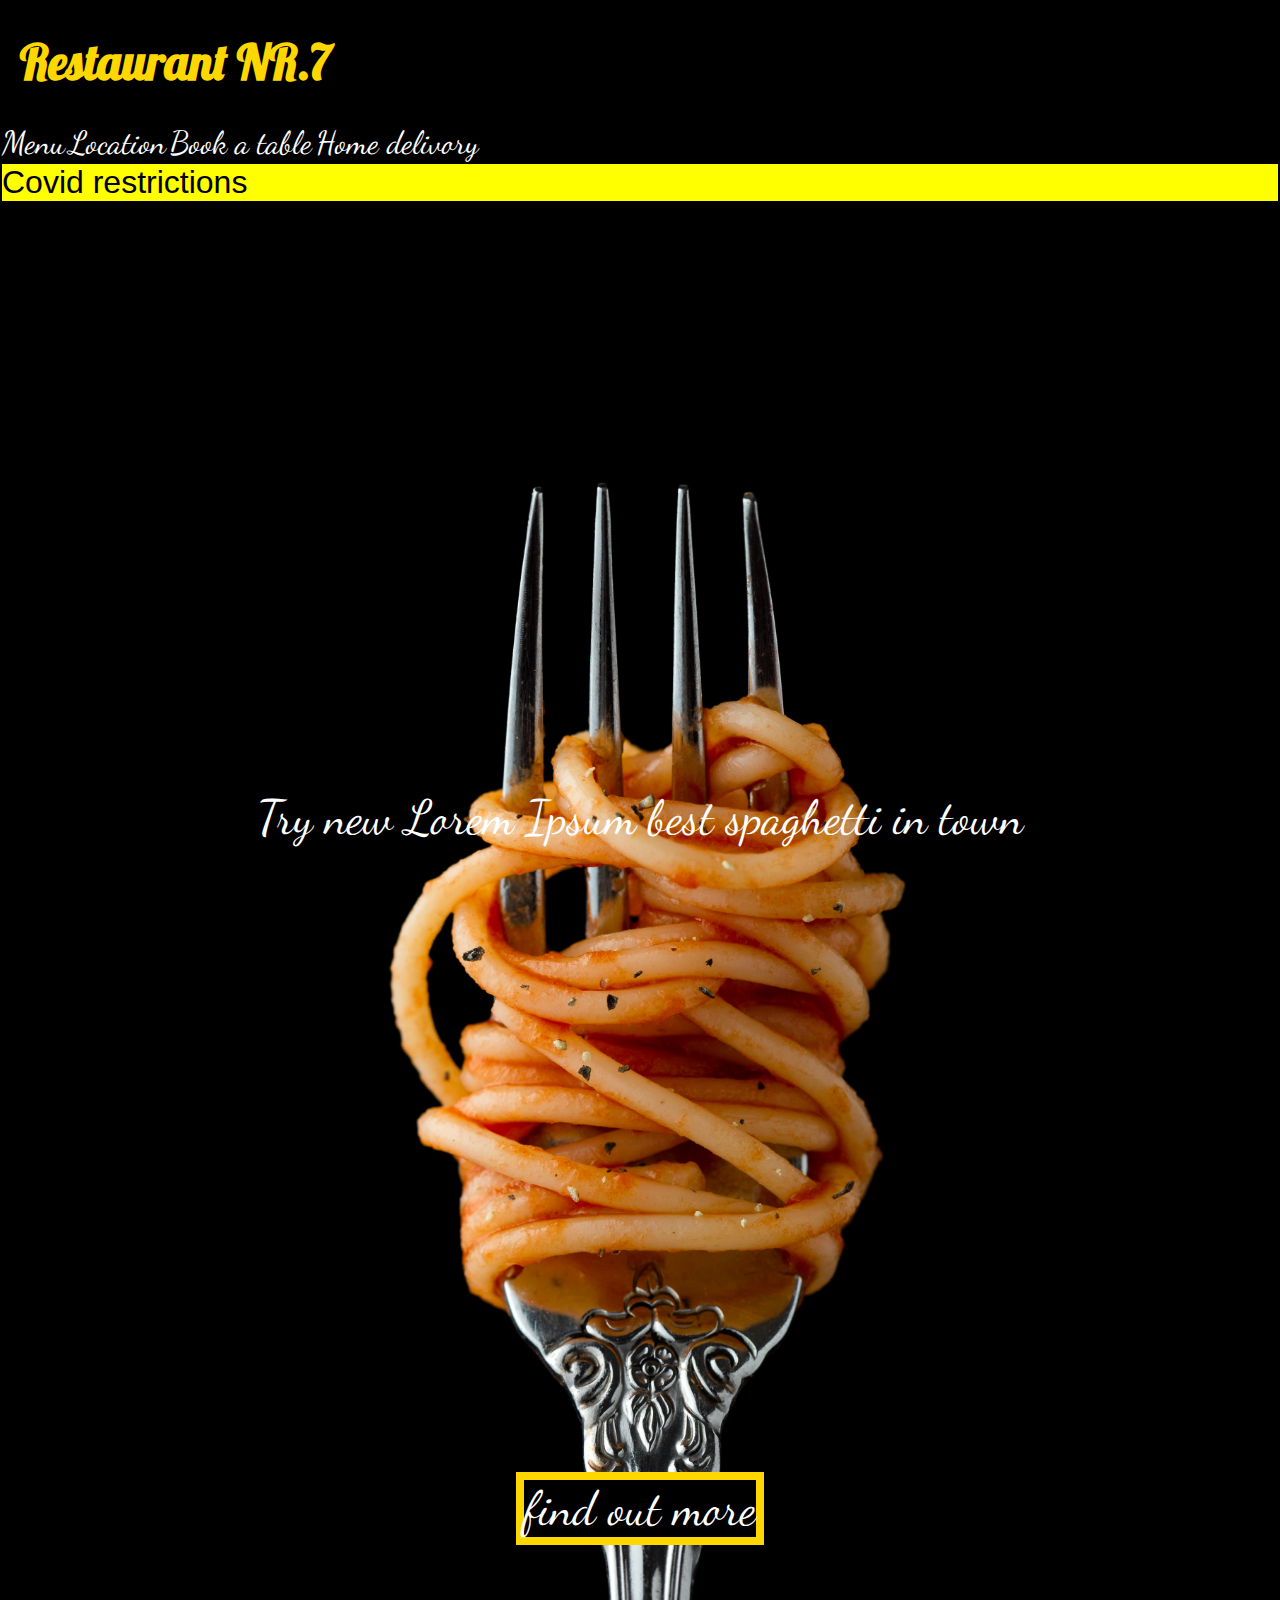
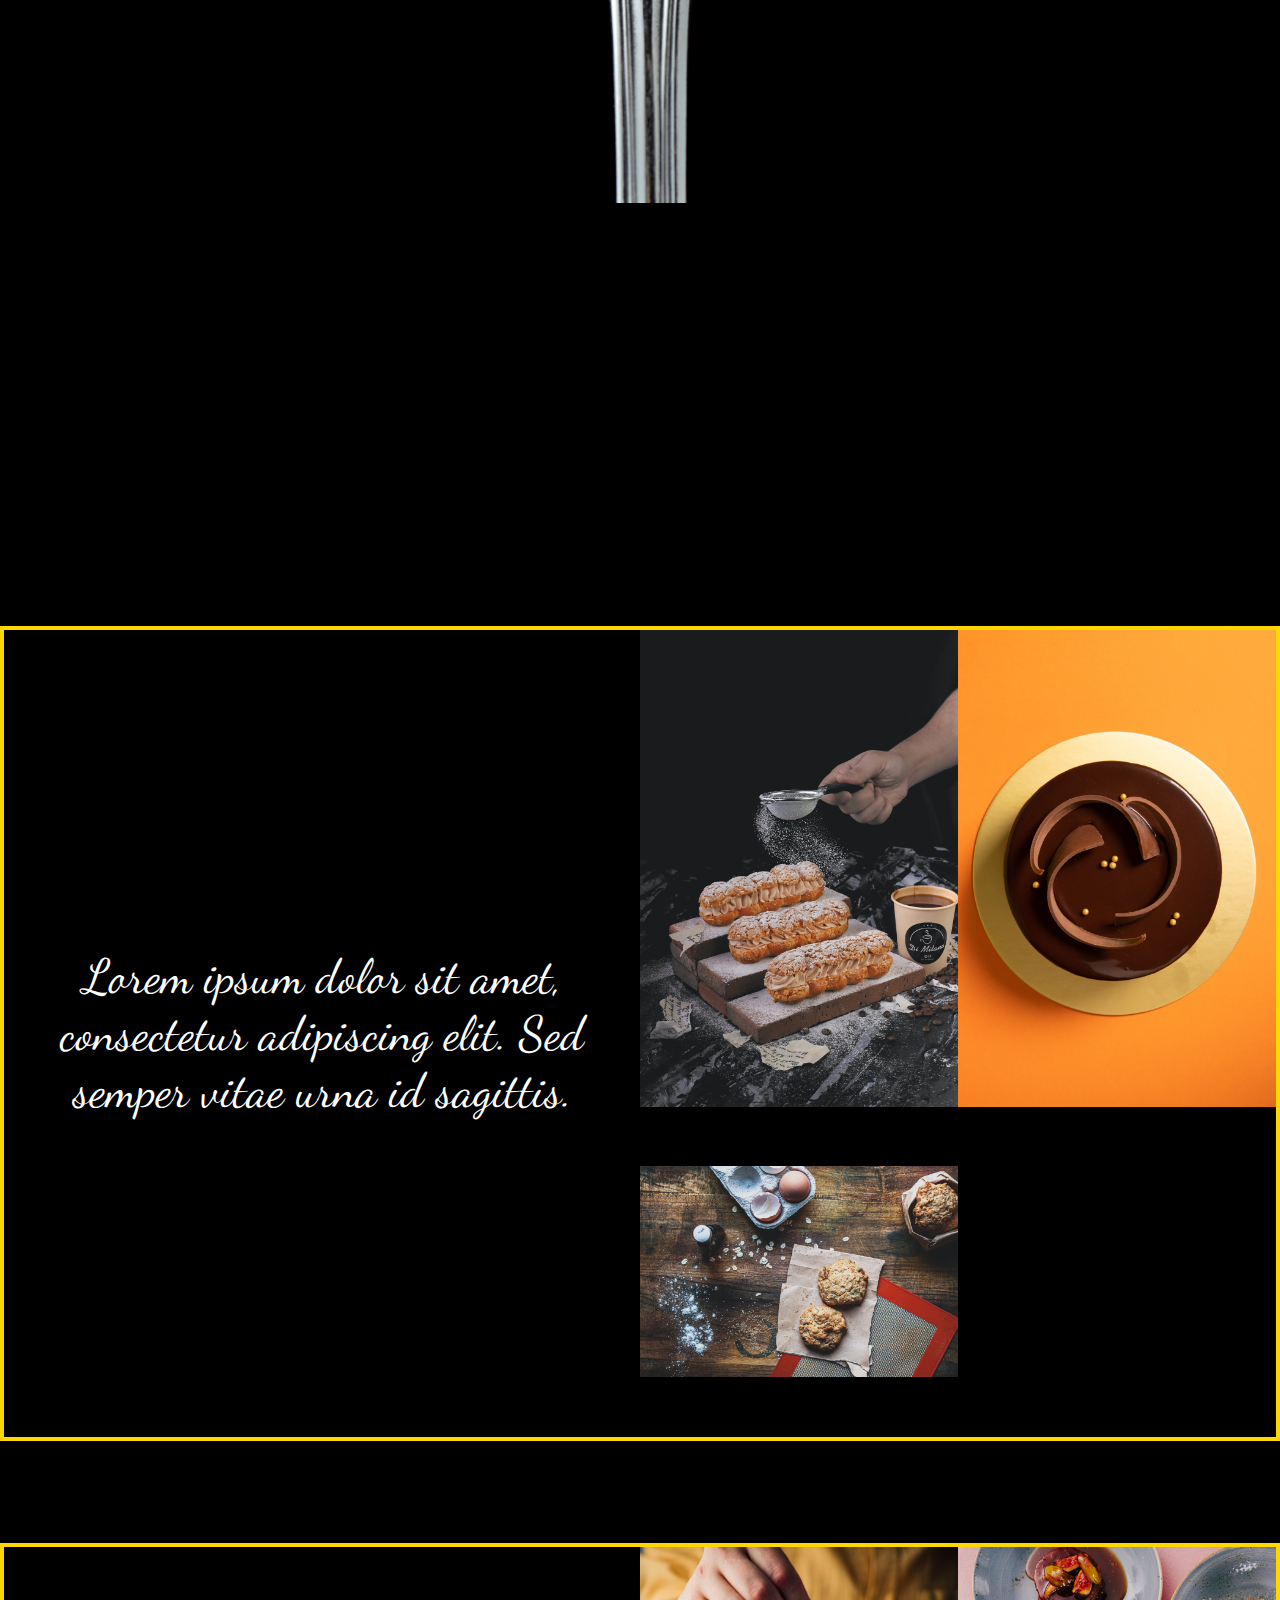
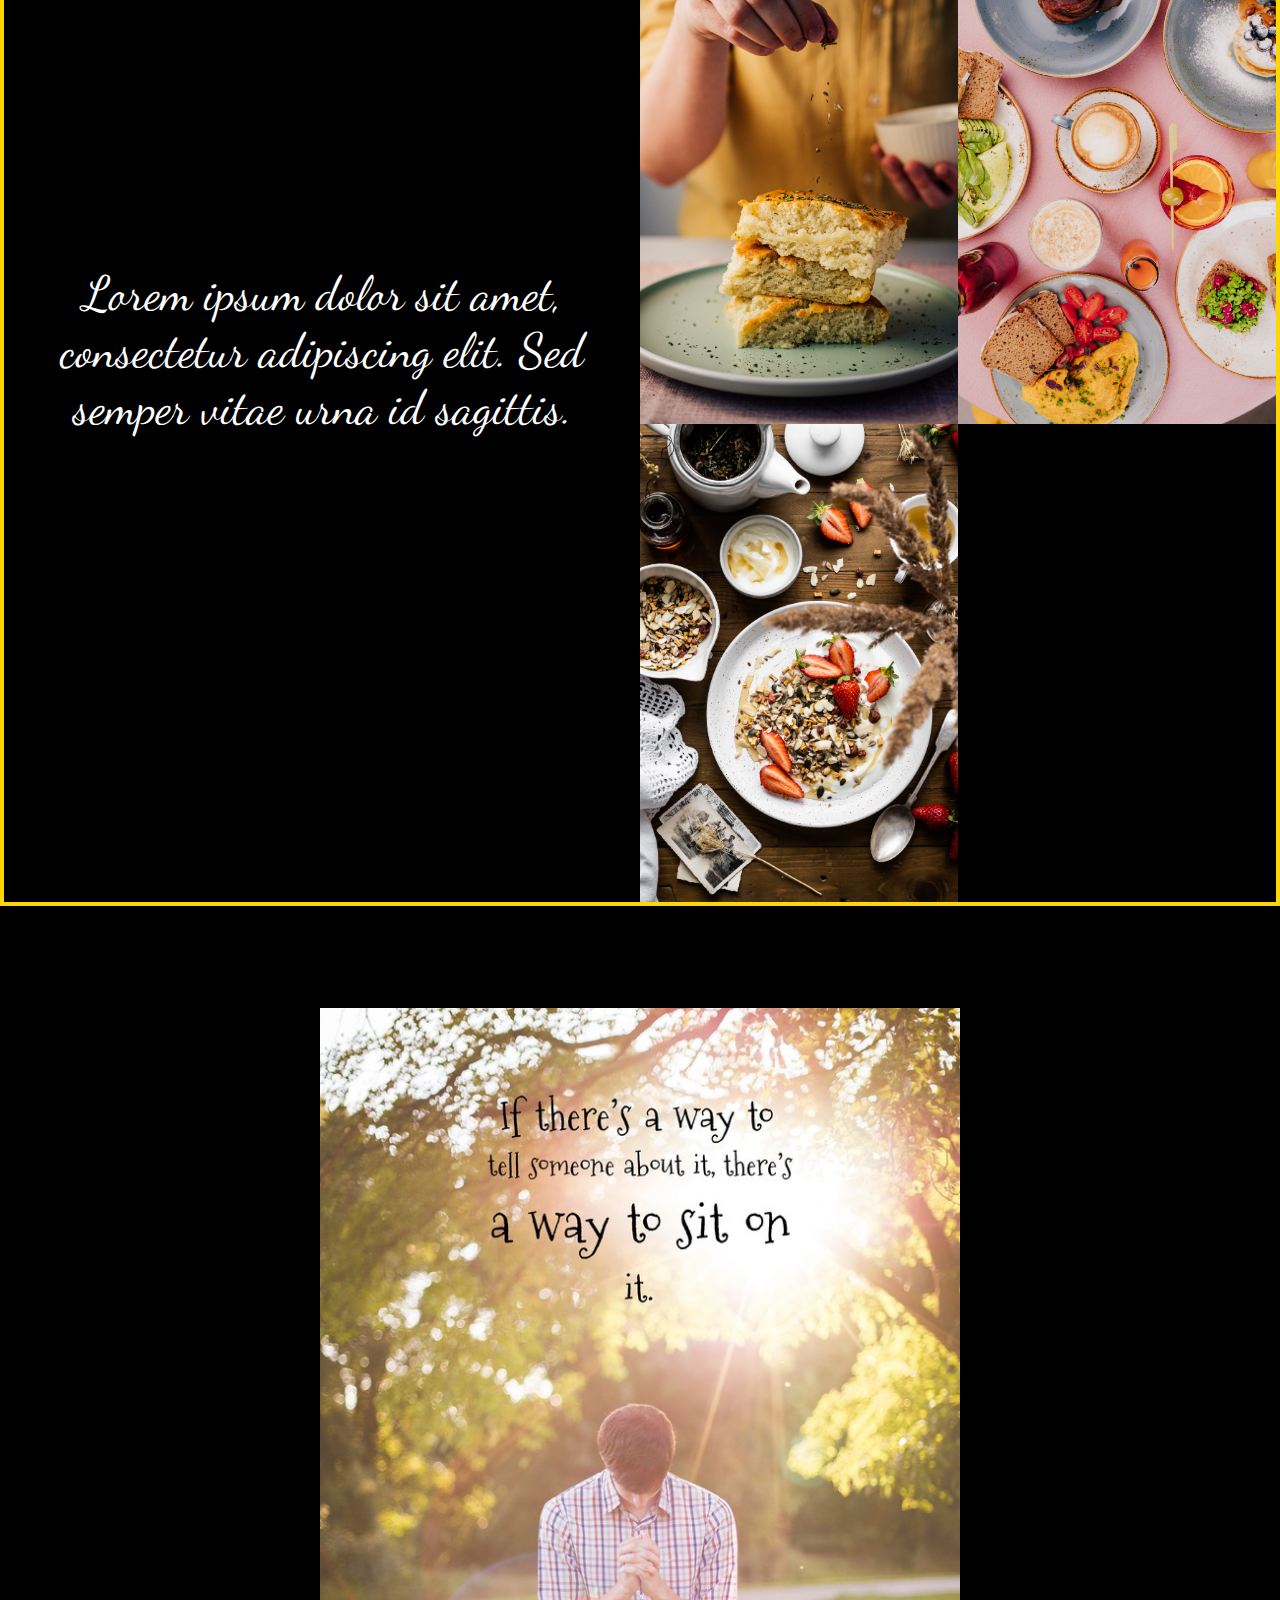
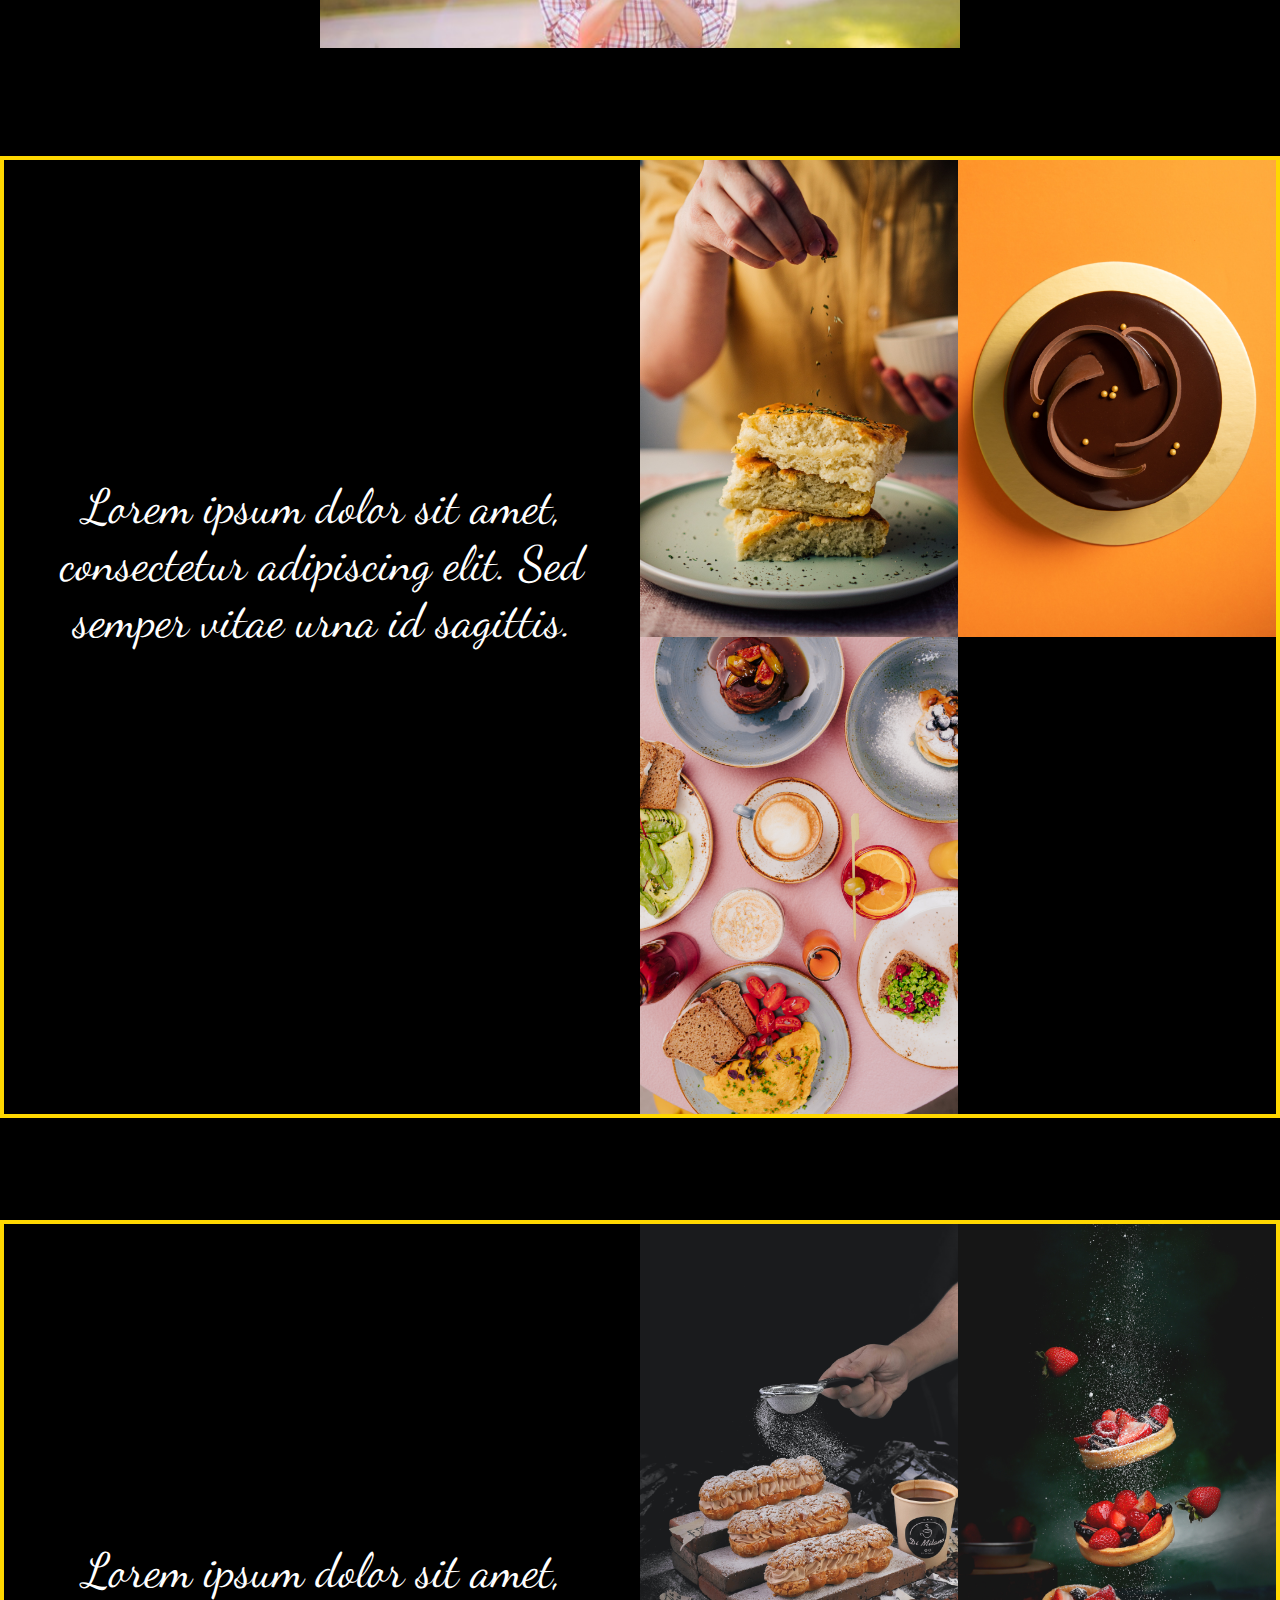
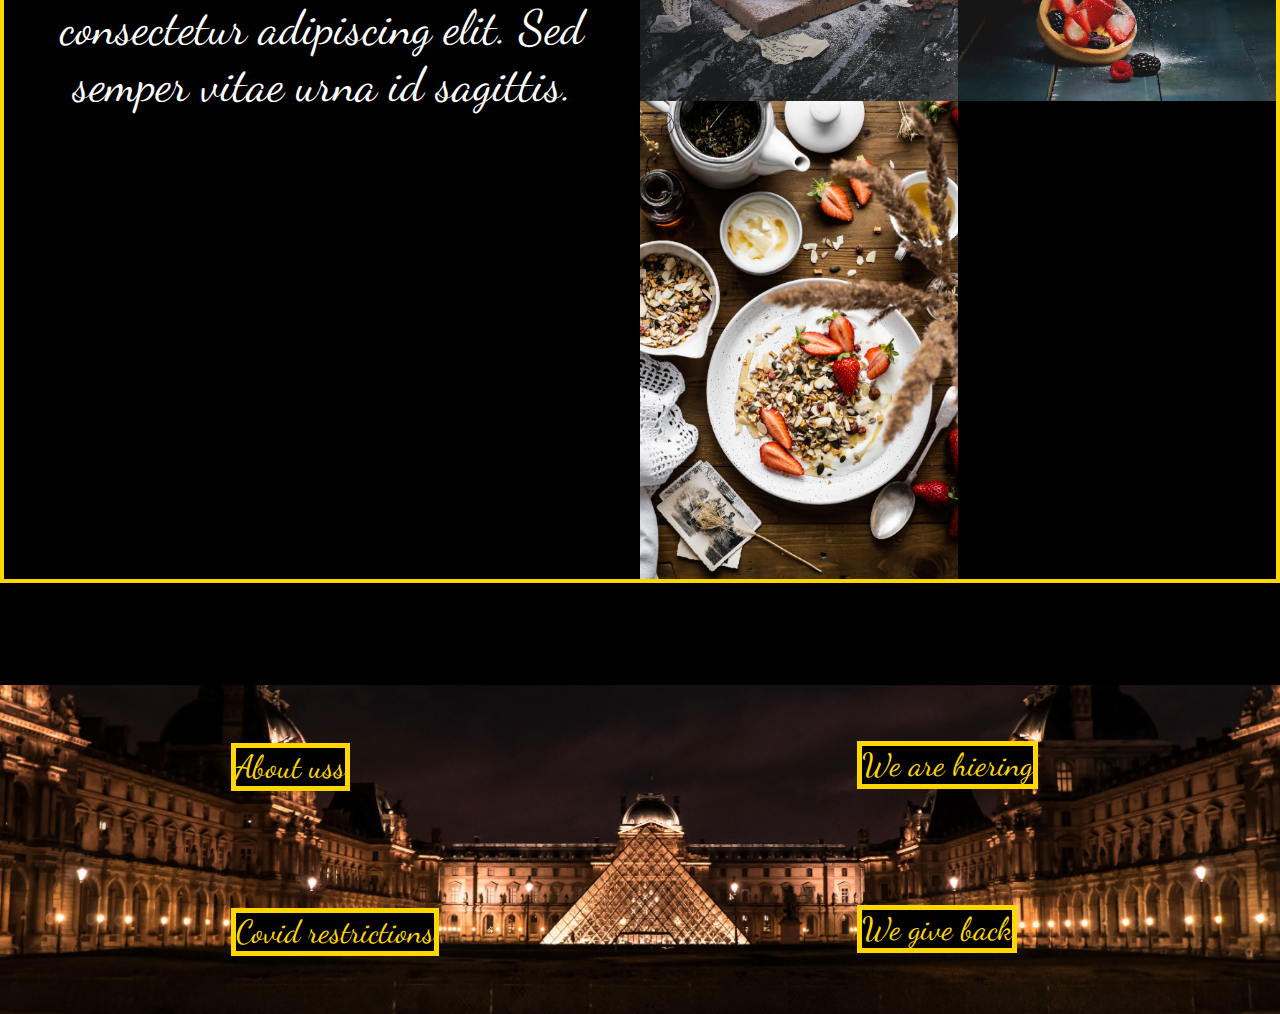
<file: index.html>
<!DOCTYPE html>
<html>
    <head>
        <link rel="preconnect" href="https://fonts.gstatic.com">
        <link href="https://fonts.googleapis.com/css2?family=Dancing+Script&family=Lobster&display=swap" rel="stylesheet">
        <link href="./Css/index.css" rel="stylesheet">
        <title>Restaurant NR.7</title>
    </head>
    <body>
        <h1 id="navLogo">Restaurant NR.7</h1>
        <nav>
            <ul id="navList">
                <li><a href="./HTML/Menu.html">Menu</a></li>
                <li><a href="./HTML/Location.html">Location</a></li>
                <li><a href="./HTML/Order.html">Book a table</a></li>
                <li><a href="./HTML/Delivory.html">Home delivory</a></li>
            </ul>
            <div id="covid">
                <p>Covid restrictions</p>
            </div>
        </nav>
        <main>
            <div id="mainArticle">
                <p>Try new Lorem Ipsum best spaghetti in town</p>
                <p><a id="btn" href="">find out more</a></p>
            </div>
            <div class="article">
                <div class="imgs">
                    <img src="./Images/ali-tarhini-slashio-Bagete.jpg" alt="thre bagetes">
                    <img src="./Images/yu-jinyang-cake.jpg" alt="a chocolade cake">
                    <img src="./Images/anshu-a-cocie.jpg" alt="newly baked cocies">
                </div>
                <div class="text">
                    <p>Lorem ipsum dolor sit amet, consectetur adipiscing elit. Sed semper vitae urna id sagittis.</p>
                </div>
            </div>
            <div class="article">
                <div class="imgs">
                    <img src="./Images/adam-bartoszewicz-Bread.jpg" alt="thre pices of garlick bread">
                    <img src="./Images/colin-michel-Breakfastjpg.jpg" alt="a complite breckfaste">
                    <img src="./Images/monika-grabkowska-yogurt.jpg" alt="yourt whith topics">
                </div>
                <div class="text">
                    <p>Lorem ipsum dolor sit amet, consectetur adipiscing elit. Sed semper vitae urna id sagittis.</p>
                </div>
            </div>
            <div id="qote">
                <img src="./Images/qote.jpeg" alt="">
            </div>
            <div class="article">
                <div class="imgs">
                    <img src="./Images/adam-bartoszewicz-Bread.jpg" alt="thre pices of garlick bread">
                    <img src="./Images/yu-jinyang-cake.jpg" alt="a chocolade cake">
                    <img src="./Images/colin-michel-Breakfastjpg.jpg" alt="a complite breckfaste">
                </div>
                <div class="text">
                    <p>Lorem ipsum dolor sit amet, consectetur adipiscing elit. Sed semper vitae urna id sagittis.</p>
                </div>
            </div>
            <div class="article">
                <div class="imgs">
                    <img src="./Images/ali-tarhini-slashio-Bagete.jpg" alt="thre bagetes">
                    <img src="./Images/ali-tarhini-slashio-Strawberysjpg.jpg" alt="strawberys">
                    <img src="./Images/monika-grabkowska-yogurt.jpg" alt="yourt whith topics">
                </div>
                <div class="text">
                    <p>Lorem ipsum dolor sit amet, consectetur adipiscing elit. Sed semper vitae urna id sagittis.</p>
                </div>
            </div>
        </main>
        <footer>
            <div id="">
                <ul id="footerul">
                    <li><a href="https://www.youtube.com/watch?v=dQw4w9WgXcQ" target="_blank">About uss</a></li>
                    <li><a href="https://github.com/">We are hiering</a></li>
                    <li><a href="https://www.regjeringen.no/no/tema/Koronasituasjonen/id2692388/" target="_blank">Covid restrictions</a></li>
                    <li><a href="https://chrome.google.com/webstore/detail/tab-for-a-cause/gibkoahgjfhphbmeiphbcnhehbfdlcgo">We give back</a></li>
                </ul>
            </div>
        </footer>
    </body>
</html>
</file>
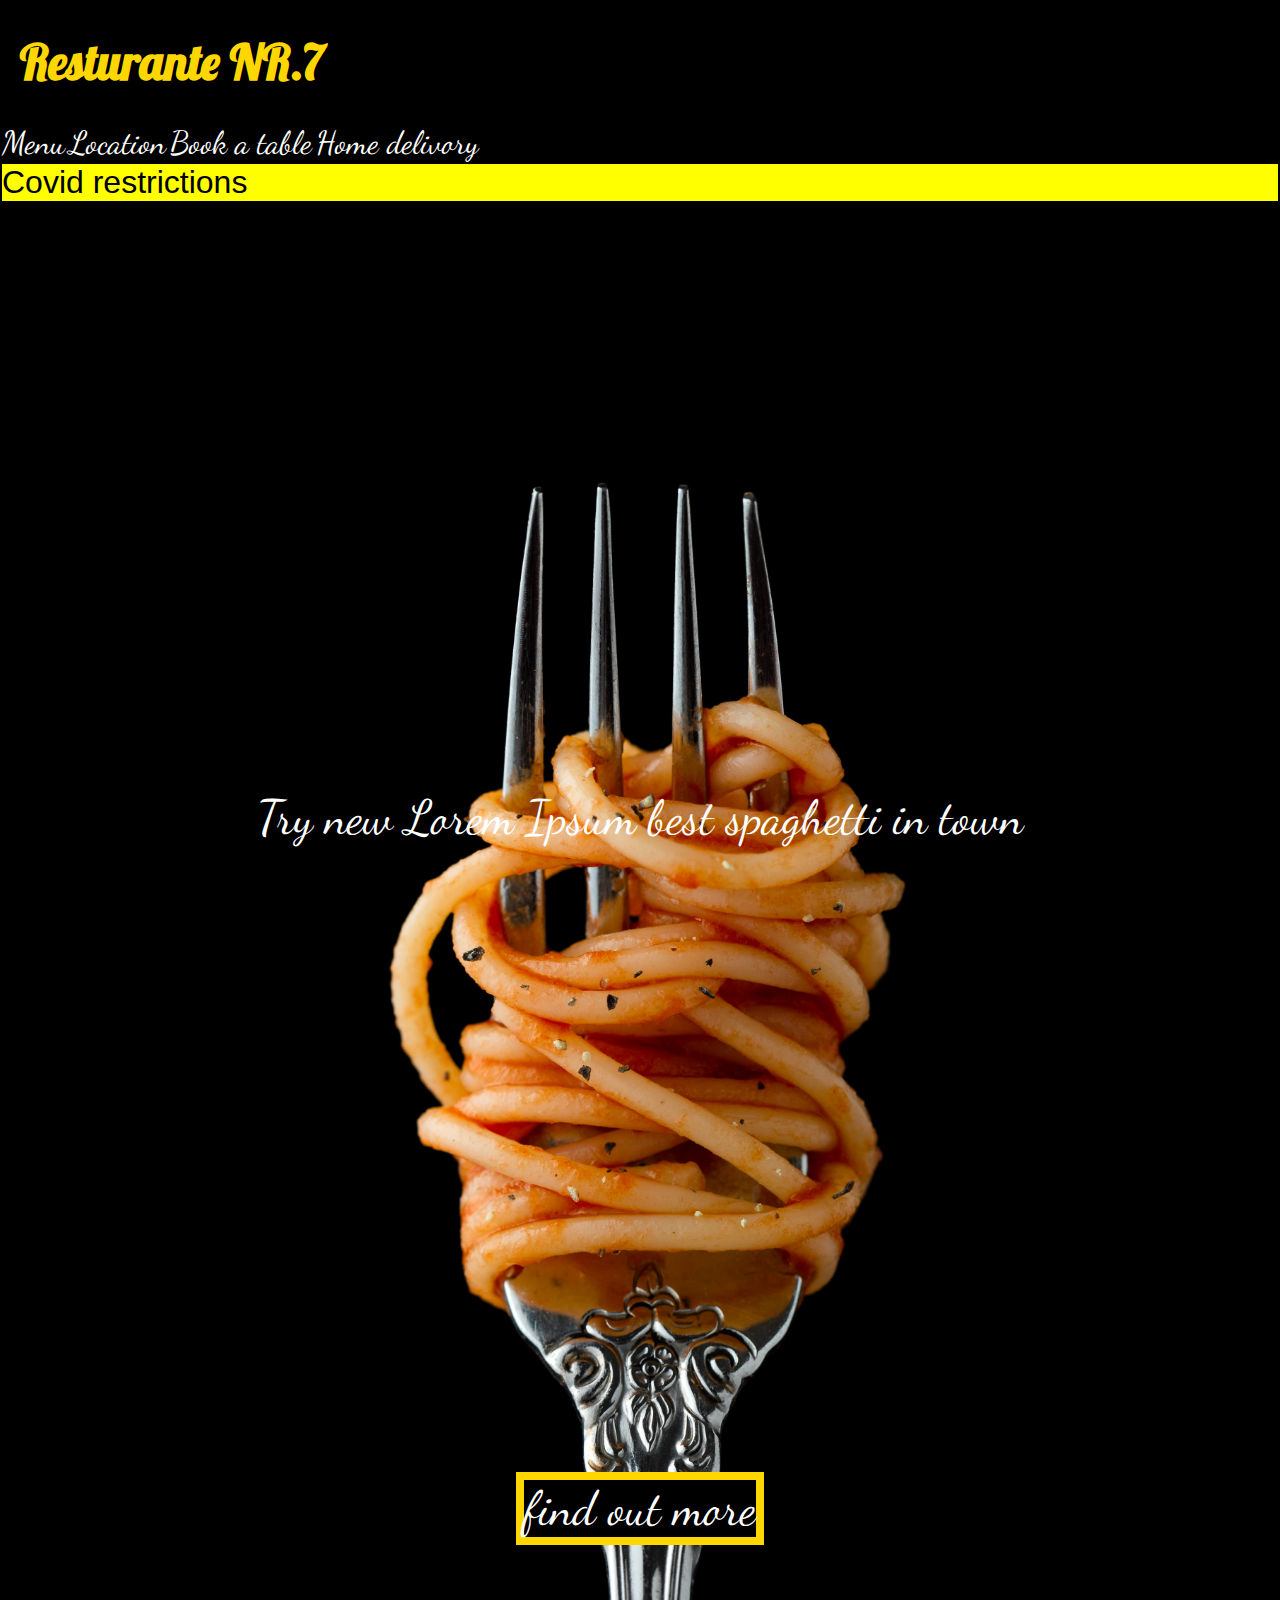
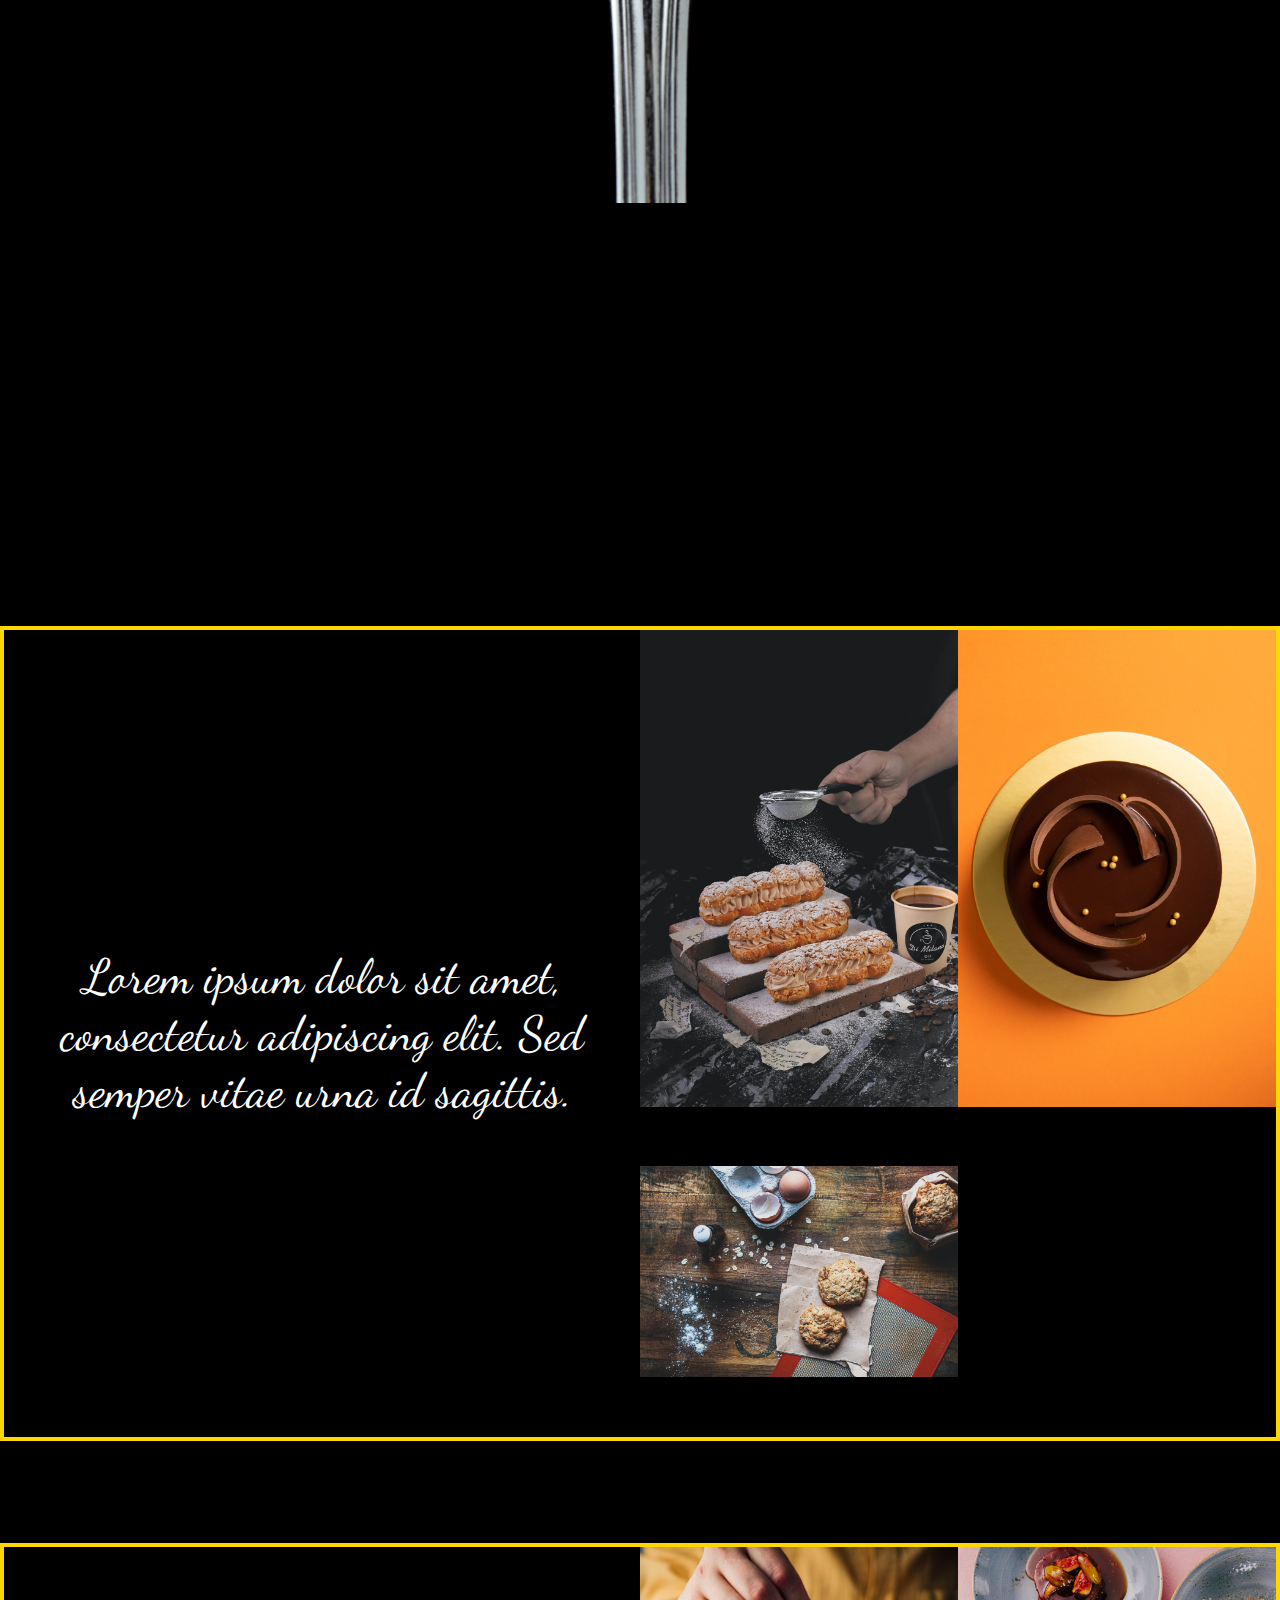
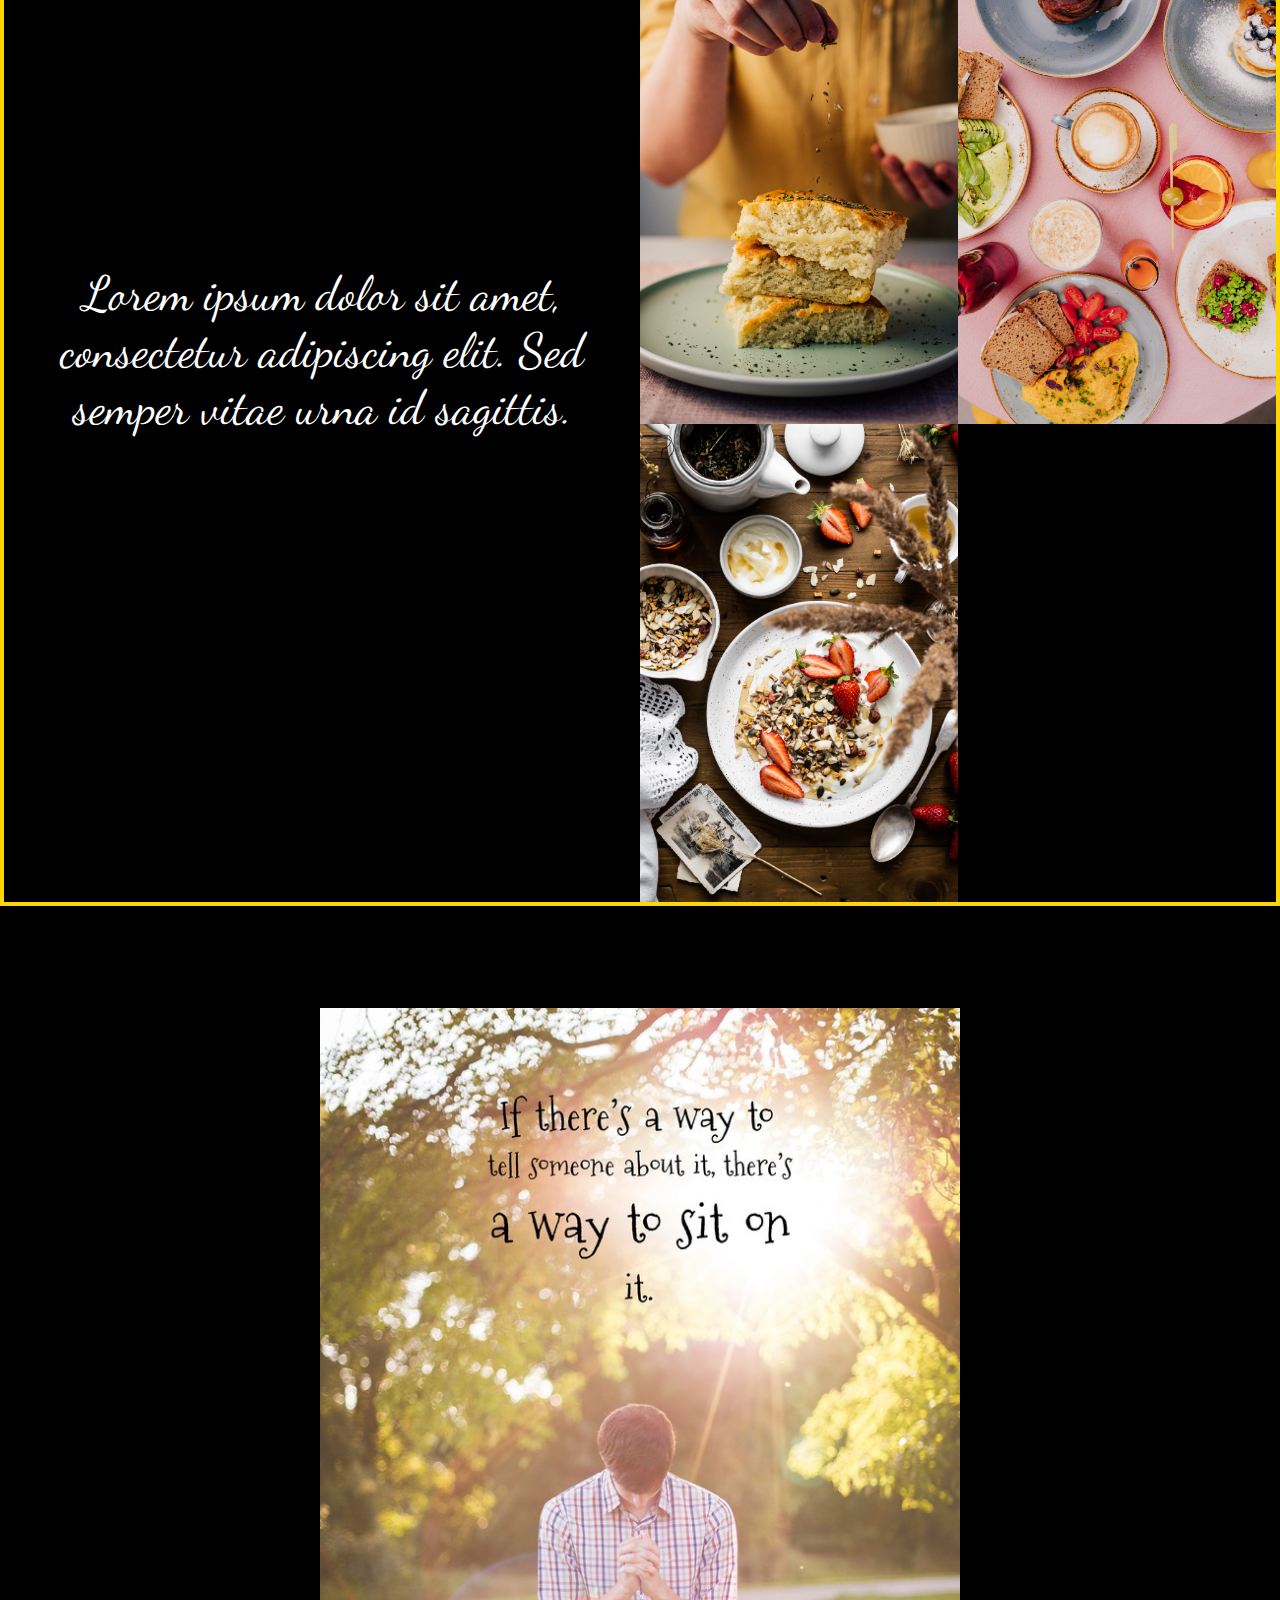
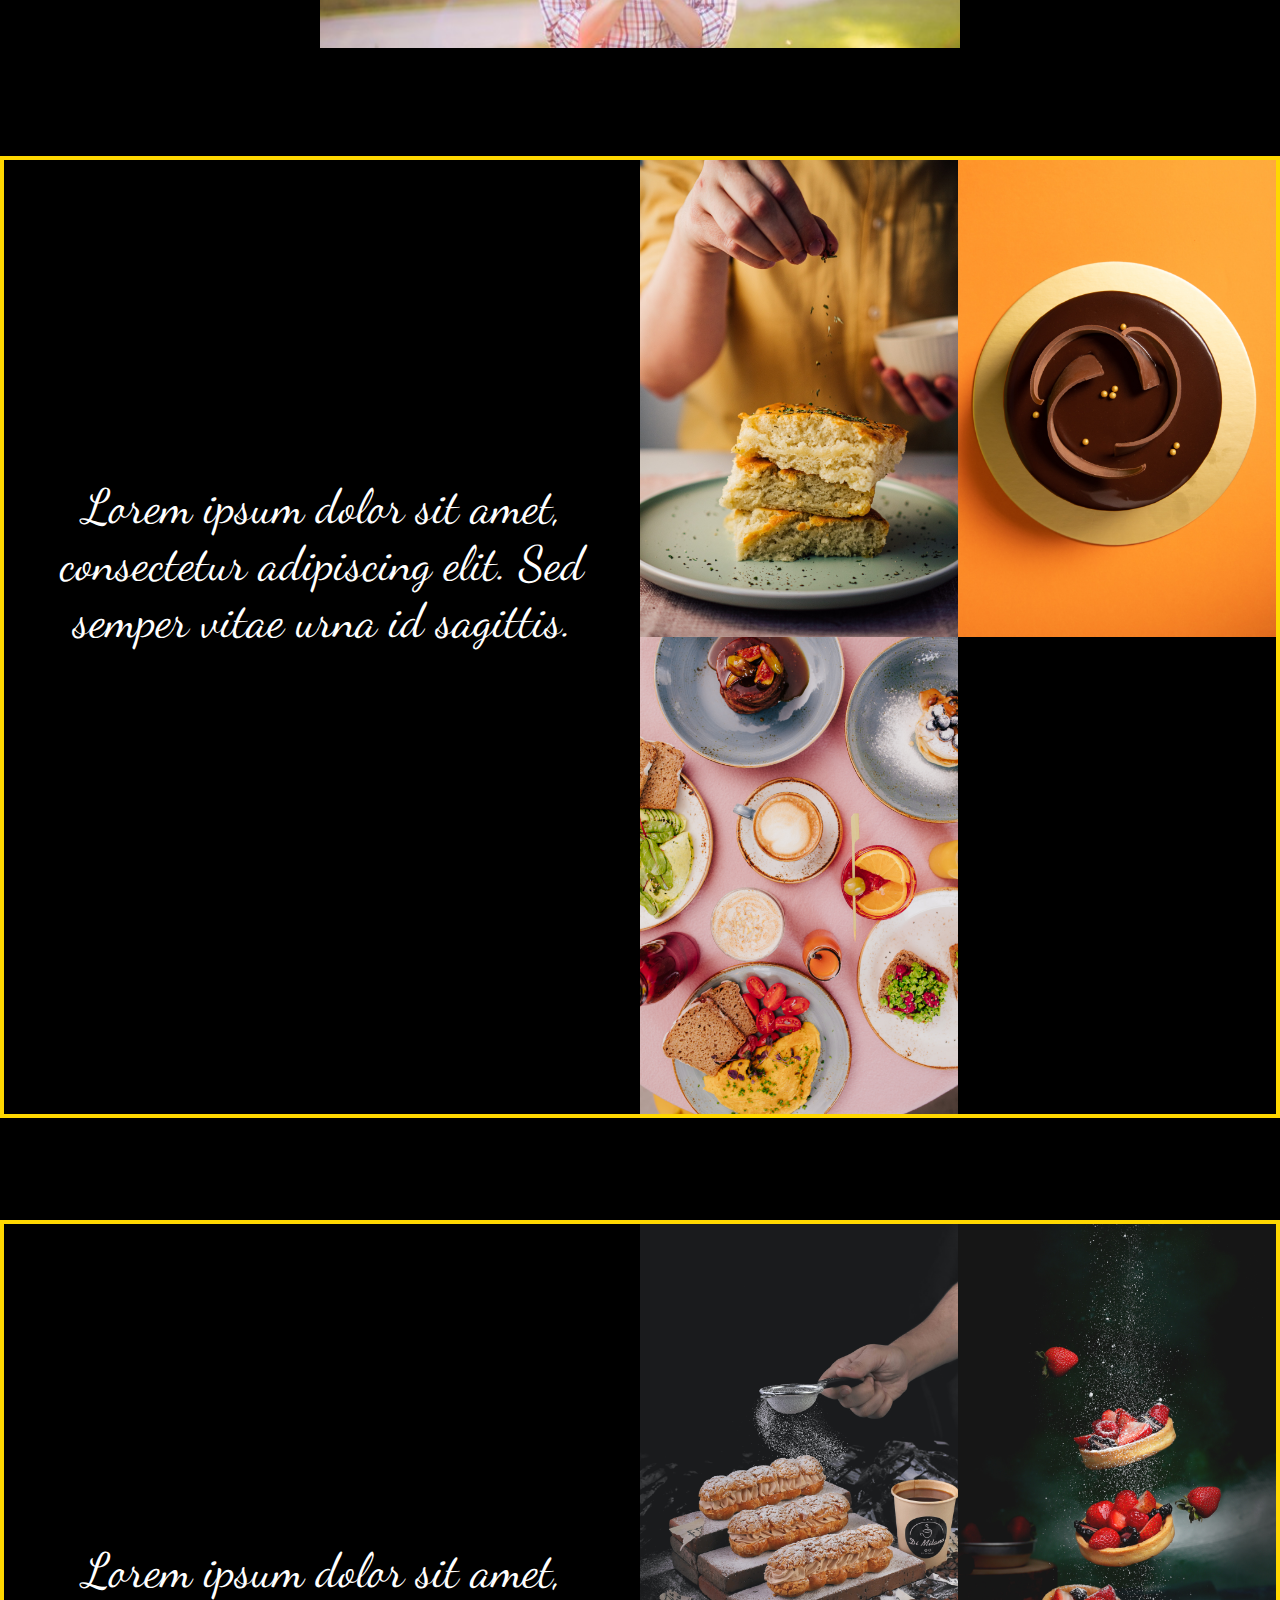
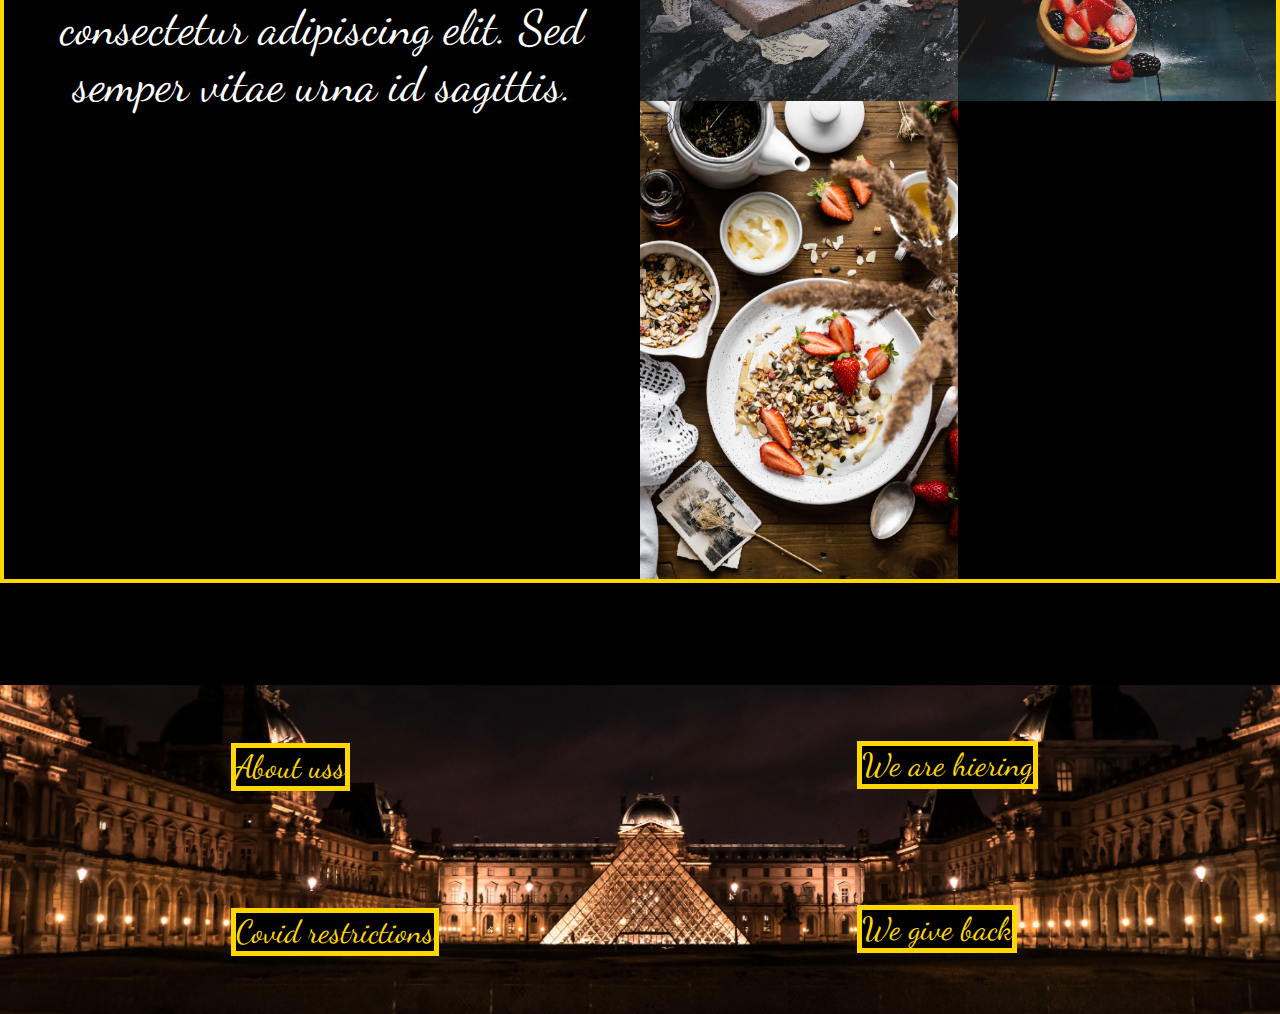
<file: HTML/index.html>
<!DOCTYPE html>
<html>
    <head>
        <link rel="preconnect" href="https://fonts.gstatic.com">
        <link href="https://fonts.googleapis.com/css2?family=Dancing+Script&family=Lobster&display=swap" rel="stylesheet">
        <link href="../Css/index.css" rel="stylesheet">
        <title>Resturante NR.7</title>
    </head>
    <body>
        <h1 id="navLogo">Resturante NR.7</h1>
        <nav>
            <ul id="navList">
                <li><a href="Menu.html">Menu</a></li>
                <li><a href="Location.html">Location</a></li>
                <li><a href="Order.html">Book a table</a></li>
                <li><a href="Delivory.html">Home delivory</a></li>
            </ul>
            <div id="covid">
                <p>Covid restrictions</p>
            </div>
        </nav>
        <main>
            <div id="mainArticle">
                <p>Try new Lorem Ipsum best spaghetti in town</p>
                <p><a id="btn" href="">find out more</a></p>
            </div>
            <div class="article">
                <div class="imgs">
                    <img src="../Images/ali-tarhini-slashio-Bagete.jpg" alt="thre bagetes">
                    <img src="../Images/yu-jinyang-cake.jpg" alt="a chocolade cake">
                    <img src="../Images/anshu-a-cocie.jpg" alt="newly baked cocies">
                </div>
                <div class="text">
                    <p>Lorem ipsum dolor sit amet, consectetur adipiscing elit. Sed semper vitae urna id sagittis.</p>
                </div>
            </div>
            <div class="article">
                <div class="imgs">
                    <img src="../Images/adam-bartoszewicz-Bread.jpg" alt="thre pices of garlick bread">
                    <img src="../Images/colin-michel-Breakfastjpg.jpg" alt="a complite breckfaste">
                    <img src="../Images/monika-grabkowska-yogurt.jpg" alt="yourt whith topics">
                </div>
                <div class="text">
                    <p>Lorem ipsum dolor sit amet, consectetur adipiscing elit. Sed semper vitae urna id sagittis.</p>
                </div>
            </div>
            <div id="qote">
                <img src="../Images/qote.jpeg" alt="">
            </div>
            <div class="article">
                <div class="imgs">
                    <img src="../Images/adam-bartoszewicz-Bread.jpg" alt="thre pices of garlick bread">
                    <img src="../Images/yu-jinyang-cake.jpg" alt="a chocolade cake">
                    <img src="../Images/colin-michel-Breakfastjpg.jpg" alt="a complite breckfaste">
                </div>
                <div class="text">
                    <p>Lorem ipsum dolor sit amet, consectetur adipiscing elit. Sed semper vitae urna id sagittis.</p>
                </div>
            </div>
            <div class="article">
                <div class="imgs">
                    <img src="../Images/ali-tarhini-slashio-Bagete.jpg" alt="thre bagetes">
                    <img src="../Images/ali-tarhini-slashio-Strawberysjpg.jpg" alt="strawberys">
                    <img src="../Images/monika-grabkowska-yogurt.jpg" alt="yourt whith topics">
                </div>
                <div class="text">
                    <p>Lorem ipsum dolor sit amet, consectetur adipiscing elit. Sed semper vitae urna id sagittis.</p>
                </div>
            </div>
        </main>
        <footer>
            <div id="">
                <ul id="footerul">
                    <li><a href="https://www.youtube.com/watch?v=dQw4w9WgXcQ" target="_blank">About uss</a></li>
                    <li><a href="https://github.com/">We are hiering</a></li>
                    <li><a href="https://www.regjeringen.no/no/tema/Koronasituasjonen/id2692388/" target="_blank">Covid restrictions</a></li>
                    <li><a href="https://chrome.google.com/webstore/detail/tab-for-a-cause/gibkoahgjfhphbmeiphbcnhehbfdlcgo">We give back</a></li>
                </ul>
            </div>
        </footer>
    </body>
</html>
</file>
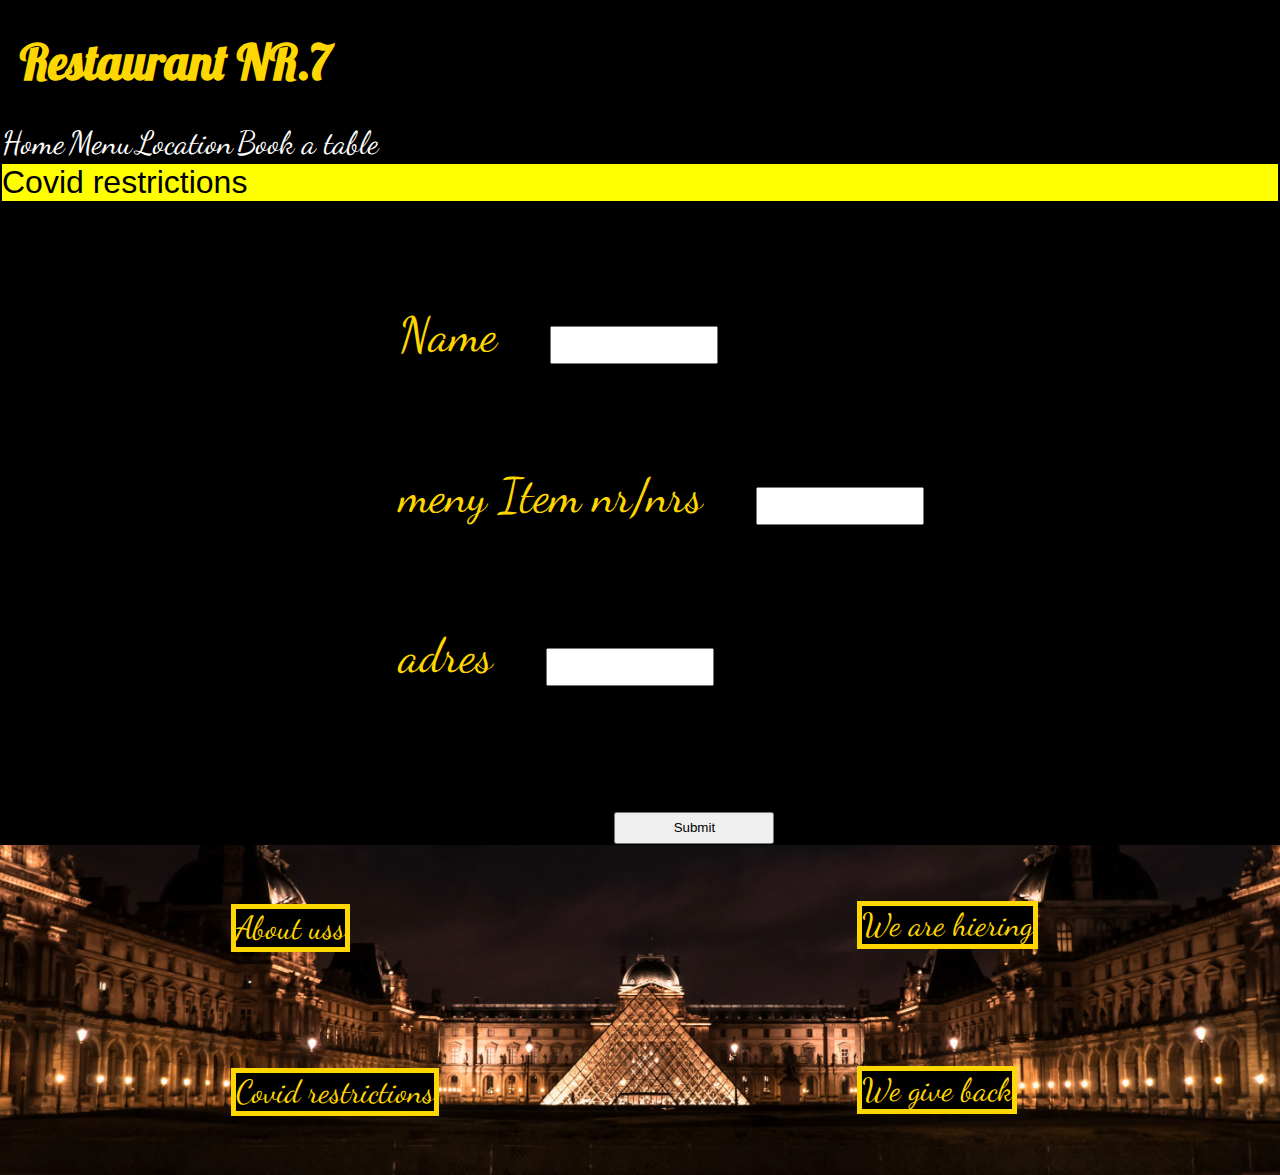
<file: HTML/Delivory.html>
<!DOCTYPE html>
<html>
    <head>
        <link rel="preconnect" href="https://fonts.gstatic.com">
        <link href="https://fonts.googleapis.com/css2?family=Dancing+Script&family=Lobster&display=swap" rel="stylesheet">
        <link rel="stylesheet" href="../Css/index.css">
        <title>Order @Home</title>
    </head>
    <body>
        <h1 id="navLogo">Restaurant NR.7</h1>
        <nav>
            <ul id="navList">
                <li><a href="../index.html">Home</a></li>
                <li><a href="./Menu.html">Menu</a></li>
                <li><a href="./Location.html">Location</a></li>
                <li><a href="./Order.html">Book a table</a></li>
            </ul>
            <div id="covid">
                <p>Covid restrictions</p>
            </div>
        </nav>
        <form method="Get" action="resolts.html" enctype="multipart/form-data">
            <div>
                <label for="Name">Name</label>
                <input type="text" name="Name" required>
            </div>
            <div>
                <label for="Items">meny Item nr/nrs</label>
                <input type="text" name="Items" required>
            </div>
            <div>
                <label for="adres">adres</label>
                <input type="text" name="adres" required>
            </div>
            <input style="margin-left: 35%;" type="submit">
        </form>
        <footer>
            <div id="">
                <ul id="footerul">
                    <li><a href="https://www.youtube.com/watch?v=dQw4w9WgXcQ" target="_blank">About uss</a></li>
                    <li><a href="https://github.com/">We are hiering</a></li>
                    <li><a href="https://www.regjeringen.no/no/tema/Koronasituasjonen/id2692388/" target="_blank">Covid restrictions</a></li>
                    <li><a href="https://chrome.google.com/webstore/detail/tab-for-a-cause/gibkoahgjfhphbmeiphbcnhehbfdlcgo">We give back</a></li>
                </ul>
            </div>
        </footer>
    </body>
</html>
</file>
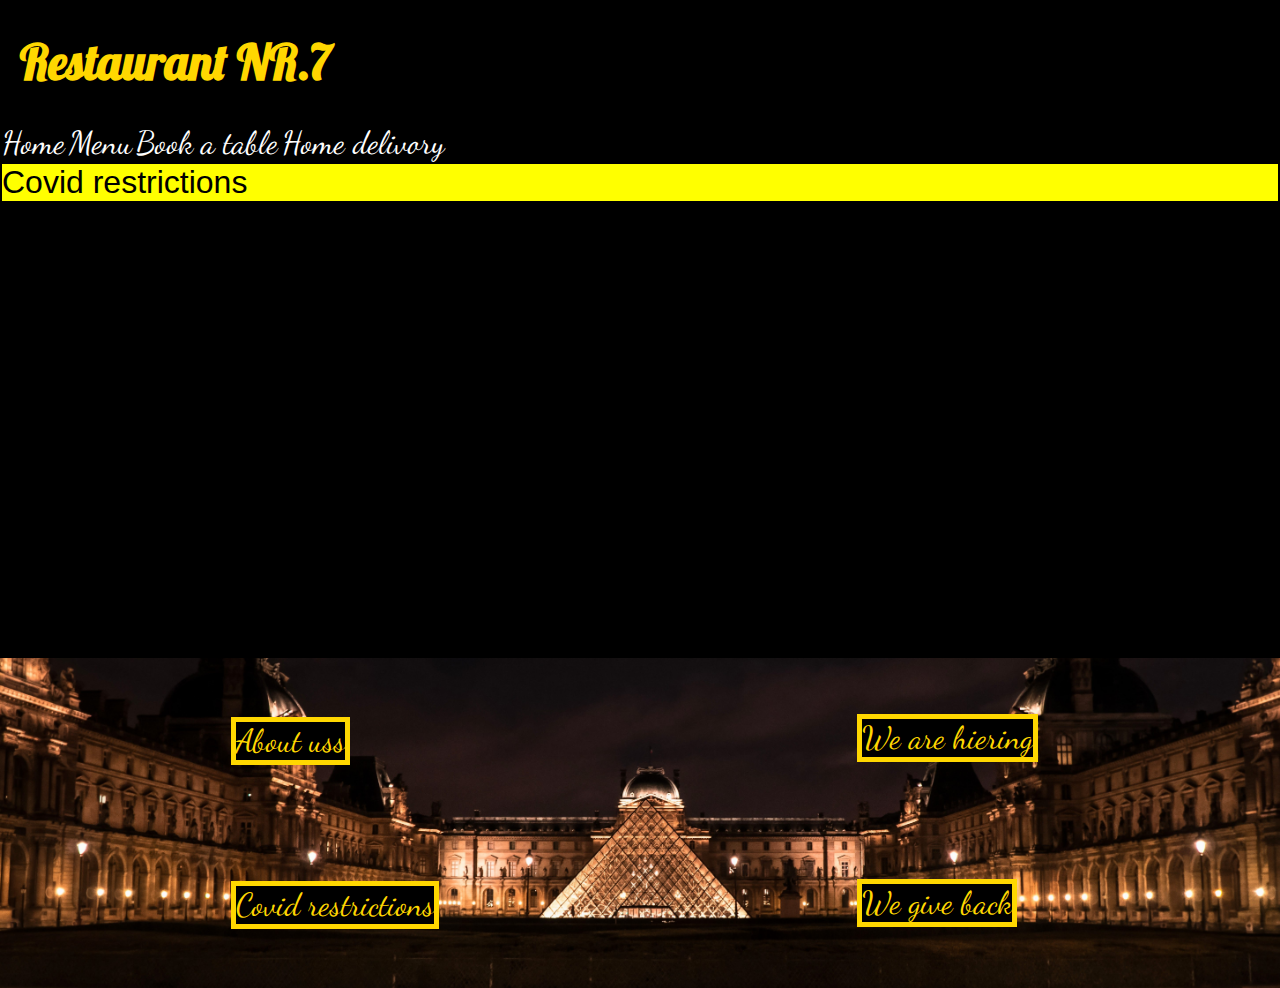
<file: HTML/Location.html>
<!DOCTYPE html>
<html lang="en">
<head>
    <link rel="preconnect" href="https://fonts.gstatic.com">
    <link href="https://fonts.googleapis.com/css2?family=Dancing+Script&family=Lobster&display=swap" rel="stylesheet">
    <link rel="stylesheet" href="../Css/index.css">
    <title>Location</title>
</head>
<body> 
    <h1 id="navLogo">Restaurant NR.7</h1>
    <nav>
        <ul id="navList">
            <li><a href="../index.html">Home</a></li>
            <li><a href="./Menu.html">Menu</a></li>
            <li><a href="./Order.html">Book a table</a></li>
            <li><a href="./Delivory.html">Home delivory</a></li>
        </ul>
        <div id="covid">
            <p>Covid restrictions</p>
        </div>
    </nav>
    <main>
        <iframe src="https://www.google.com/maps/embed?pb=!1m14!1m12!1m3!1d31545.017242278576!2d5.334383055716362!3d60.38636900912929!2m3!1f0!2f0!3f0!3m2!1i1024!2i768!4f13.1!5e0!3m2!1sno!2sno!4v1622105796344!5m2!1sno!2sno" width="600" height="450" style="border:0;" allowfullscreen="" loading="lazy"></iframe>
    </main>
    <footer>
        <div id="">
            <ul id="footerul">
                <li><a href="https://www.youtube.com/watch?v=dQw4w9WgXcQ" target="_blank">About uss</a></li>
                <li><a href="https://github.com/">We are hiering</a></li>
                <li><a href="https://www.regjeringen.no/no/tema/Koronasituasjonen/id2692388/" target="_blank">Covid restrictions</a></li>
                <li><a href="https://chrome.google.com/webstore/detail/tab-for-a-cause/gibkoahgjfhphbmeiphbcnhehbfdlcgo">We give back</a></li>
            </ul>
        </div>
    </footer>
</body>
</html>
</file>
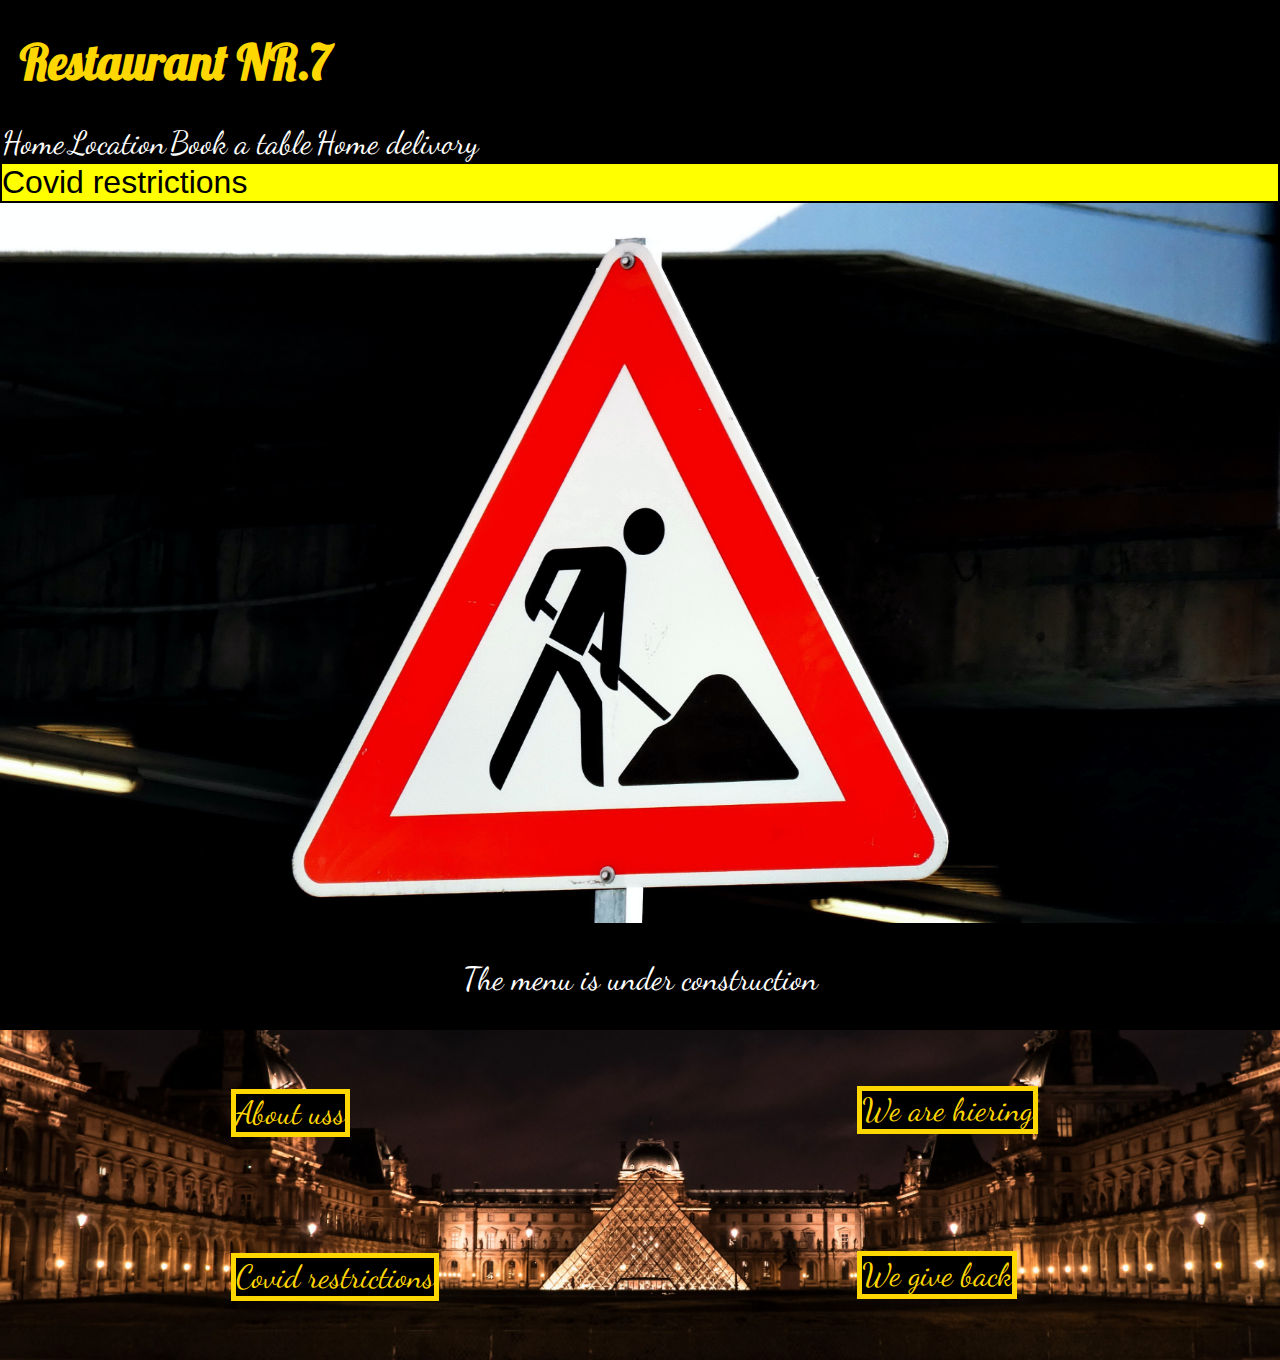
<file: HTML/Menu.html>
<!DOCTYPE html>
<html lang="en">
<head>
    <link rel="preconnect" href="https://fonts.gstatic.com">
    <link href="https://fonts.googleapis.com/css2?family=Dancing+Script&family=Lobster&display=swap" rel="stylesheet">
    <link href="../Css/index.css" rel="stylesheet">
    <title>Menu</title>
</head>
<body>
    <h1 id="navLogo">Restaurant NR.7</h1>
    <nav>
        <ul id="navList">
            <li><a href="../index.html">Home</a></li>
            <li><a href="./Location.html">Location</a></li>
            <li><a href="./Order.html">Book a table</a></li>
            <li><a href="./Delivory.html">Home delivory</a></li>
        </ul>
        <div id="covid">
            <p style="margin: 0;"><a href="https://www.regjeringen.no/no/tema/Koronasituasjonen/id2692388/" target="_blank">Covid restrictions</a></p>
        </div>
    </nav>
    <main>
        <img src="../Images/mark-konig-under_cunstruction.jpg">
        <p id="menuText">The menu is under construction</p>
    </main>
    <footer>
        <div id="">
            <ul id="footerul">
                <li><a href="https://www.youtube.com/watch?v=dQw4w9WgXcQ" target="_blank">About uss</a></li>
                <li><a href="https://github.com/">We are hiering</a></li>
                <li><a href="https://www.regjeringen.no/no/tema/Koronasituasjonen/id2692388/" target="_blank">Covid restrictions</a></li>
                <li><a href="https://chrome.google.com/webstore/detail/tab-for-a-cause/gibkoahgjfhphbmeiphbcnhehbfdlcgo">We give back</a></li>
            </ul>
        </div>
    </footer>
</body>
</html>
</file>
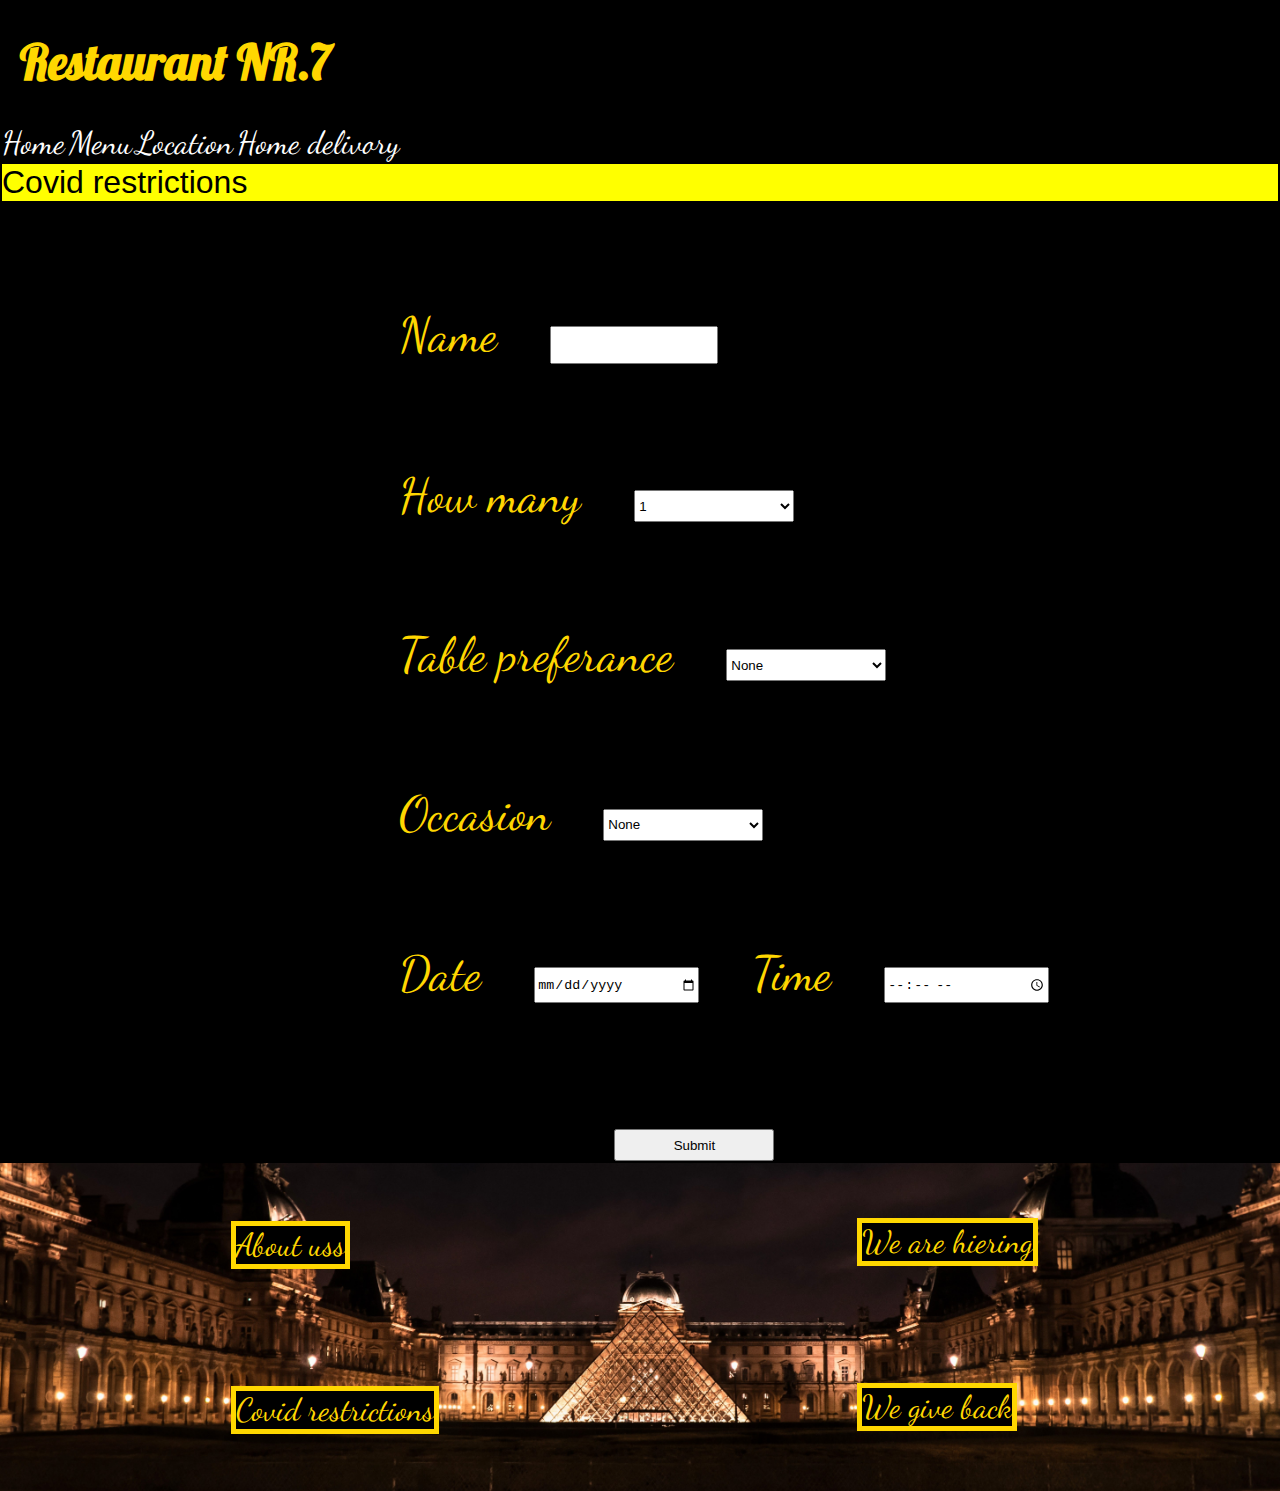
<file: HTML/Order.html>
<!DOCTYPE html>
<html>
    <head>
        <link rel="preconnect" href="https://fonts.gstatic.com">
        <link href="https://fonts.googleapis.com/css2?family=Dancing+Script&family=Lobster&display=swap" rel="stylesheet">
        <link rel="stylesheet" href="../Css/index.css">
        <title>Book a table</title>
    </head>
    <body>
        <h1 id="navLogo">Restaurant NR.7</h1>
        <nav>
            <ul id="navList">
                <li><a href="../index.html">Home</a></li>
                <li><a href="./Menu.html">Menu</a></li>
                <li><a href="./Location.html">Location</a></li>
                <li><a href="./Delivory.html">Home delivory</a></li>
            </ul>
            <div id="covid">
                <p>Covid restrictions</p>
            </div>
        </nav>
        <form method="Get" action="resolts.html" enctype="multipart/form-data">
            <div>
                <label for="Name">Name</label>
                <input type="text" name="Name" required>
            </div>
            <div>
                <label for="How many">How many</label>
                <select name="How many" id="How many">
                    <option value="1">1</option>
                    <option value="2">2</option>
                    <option value="3">3</option>
                    <option value="4">4</option>
                    <option value="5">5</option>
                    <option value="6">7</option>
                    <option value="8">8</option>
                    <option value="more">more</option>
                </select>
            </div>
            <div>
                <label for="Table preferance">Table preferance</label>
                <select name="Table preferance" id="Table preferance">
                    <option value="None">None</option>
                    <option value="By the Window">By the Window</option>
                    <option value="By the exit">By the exit</option>
                    <option value="In the midle of the room">In the midle of the room</option>
                </select>
            </div>
            <div>
                <label for="Occasion">Occasion</label>
                <select name="Occasion" id="Occasion">
                    <option value="None">None</option>
                    <option value="Birthday (child)">Birthday (child)</option>
                    <option value="Birthday (Adult)">Birthday (Adult)</option>
                </select>
            </div>
            <div>
                <label for="Date">Date</label>
                <input type="Date" name="Date" required>
                <label for="Time">Time</label>
                <input type="Time" name="Time" required>
            </div>
            <input style="margin-left: 35%;" type="submit">
        </form>
        <footer>
            <div id="">
                <ul id="footerul">
                    <li><a href="https://www.youtube.com/watch?v=dQw4w9WgXcQ" target="_blank">About uss</a></li>
                    <li><a href="https://github.com/">We are hiering</a></li>
                    <li><a href="https://www.regjeringen.no/no/tema/Koronasituasjonen/id2692388/" target="_blank">Covid restrictions</a></li>
                    <li><a href="https://chrome.google.com/webstore/detail/tab-for-a-cause/gibkoahgjfhphbmeiphbcnhehbfdlcgo">We give back</a></li>
                </ul>
            </div>
        </footer>
    </body>
</html>
</file>
<file: Css/index.css>
/*===========
mobile Layout
=============*/

body{
    padding: 0;
    margin: 0;
    font-size: 18px;
    color: white;
    background-color: black;
    font-family: 'Dancing Script','Arial';
}

h1{
    font-family: 'Lobster', 'Arial';
    padding-left: 20px;
}

/*===========
    Nav
=============*/
nav{
    margin: 0;
    position: sticky;
    display: block;
    width: 100%;
    font-size: 3rem;
    background-color: black;
    top: 0;
}

#navLogo{
    padding-right: 30px;
    color: gold;
}

#navList{
    margin: 0;
    padding: 0;
    justify-self: flex-start;
    display: flex;
    list-style: none;
    justify-content: space-evenly;
    font-size: 2rem;
}

#navList a{
    margin: 0;
    text-decoration: none;
    color: white;
    border: solid 2px black;
}

#navList a:hover{
    background-color: gold;
    color: black;
    border: solid 2px gold;
    width: 40%;
}

#covid{
    margin: 0;
    background-color: yellow;
    color: black;
    font-family: Arial, Helvetica, sans-serif;
    font-size: 2rem;
}

#covid p{
    margin: 0;
    border: black solid 2px;
}

#covid p a{
    margin: 0;
    color: black;
    text-decoration: none;
}
/*=========
    main
===========*/
#mainArticle{
    font-size: 3rem;
    height: 150VW;
    background-image: url("../Images/mae-mu-spagetii.jpg");
    background-repeat: no-repeat;
    background-size: 100%;
}

#hiden{
    color: black;
}

#mainArticle{
    display: flex;
    flex-direction: column;
    justify-content: space-evenly;
}

#mainArticle p{
    text-align: center;
}

#mainArticle #btn{
    margin: auto;
    font-size: 3rem;
    text-decoration: none;
    color: white;
    border: gold solid 8px;
    background-color: black;
}   

.article{
    border: gold solid 4px;
    margin: 8% 0;
    text-align: center;
    font-size: 3rem;
}

#qote{
    margin: auto;
    width: 50%;
}

#qote img{
    width: 100%;
}

.imgs{
    width: inherit;
    display: grid;
    grid-template-columns: auto auto;
}

.imgs img{
    width: 100%;
}

form{
    margin-left: 20%;
    font-size: 3rem;
    color: gold;
}

form div{
    display: block;
    margin: 10%;
}

form label{
    width: 100%;
    margin: 5%;
}

form input{
    width: 10rem;
    height: 2rem;
}

form select{
    width: 10rem;
    height: 2rem;
}

img {
    width: 100%;
}
/*===========
    Footer
=============*/

footer div{
    width: 100%;
    margin: auto;
    background-image: url(../Images/bastien-nvs-Luve.jpg);
    background-repeat: no-repeat;
    background-size: cover;
    background-position: center;
}

#footerul{
    margin: auto;
    display: grid;
    grid-template-columns: auto auto;
    list-style: none;
    font-size: 2rem;
}

#footerul li{
    margin: 10%;
}

#footerul li a{
    text-decoration: none;
    color: gold;
    background-color: black;
    border: gold solid 5px;
    margin: 8%;
    text-align: center;
}


iframe{
    width: 100%;
}

#menuText{
    text-align: center;
}

/*===========
Laptop Layout
=============*/
@media (min-width: 768px) {

    h1{
        font-size: 3rem;
    }

    .article{
        display: flex;
    }

    .article .imgs{
        order: 2;
    }

    .article div p{
        order: 1;
        font-size: 3rem;
        text-align: center;
        margin: 50% 0;
    }

    .article div{
        width: 50%;
    }

    .article text{
        margin-top: 25%;
       justify-self: center;
    }

    #menuText{
        font-size: 2rem;
    }

    #footerul li{
        margin: 10% 10% 10% 25%;
    }
}
</file>
